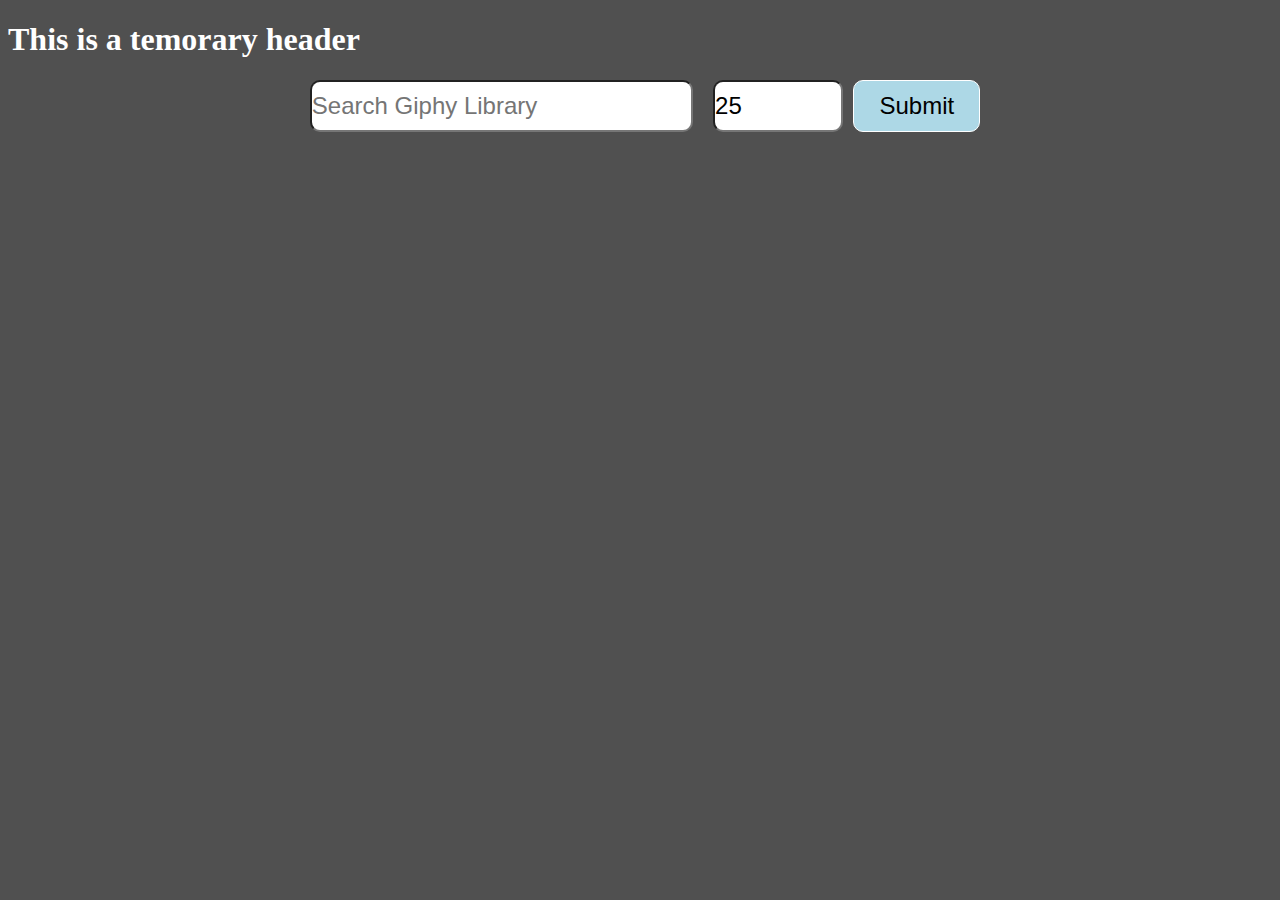
<file: index.html>
<!DOCTYPE html>
<html lang="en">
<head>
    <meta charset="UTF-8">
    <meta name="viewport" content="width=device-width, initial-scale=1.0">
    <title>Document</title>
    <link rel="stylesheet" href="styles.css">
</head>
<body>
    <h1>This is a temorary header</h1>
    <!--Form to search giphy for specific keywords-->
    <section>
        <form action="#" method="GET" class="form js-form">
                <input type="text" name="keyword-search" id="keyword-search" class="keyword-bar" placeholder="Search Giphy Library">
                <input type="text" name="gif-limit" id="gif-limit" class="number-bar" value="25">
                <!--Created my own button because the styling for the search button was uneven-->
                <button type="submit" class="submit-button">Submit</button>
        </form>
    </section>
    <section class="image-container js-image-container"></section>
    <script src="./giphy-api-search.js"></script>
</body>
</html>
</file>
<file: styles.css>
html {
    color: white;
}

body {
    background-color: rgb(80, 80, 80);
}

.form {
    margin: auto;
    display: flex;
    justify-content: center;
    font-size: 25px;
    margin: auto;
}

.keyword-bar {
    padding: 10px 0;
    margin: 0px 10px;
    width: 30%;
    border-radius: 10px;
    font-size: 1.5rem;
    text-justify: start;
    text-align: start;
}

.number-bar {
    padding: 10px 0;
    width: 10%;
    margin: 0 10px;
    border-radius: 10px;
    font-size: 1.5rem;
    text-justify: start;
    text-align: start;
}

.submit-button {
    user-select: none;
    background-color: lightblue;
    color: black;
    border: 1px white solid;
    border-radius: 10px;
    padding: 10px 25px;
    font-size: 1.5rem;
}
.submit-button:hover {
    background-color: rgb(134, 207, 231);
    border: 1px blue solid;
}

.category-container {
    display: flex;
    justify-content: center;
    background-color: blue;
    text-align: center;
}

.category-item > img {
    margin: 10px 40%;
    width: 40%;
}
</file>
